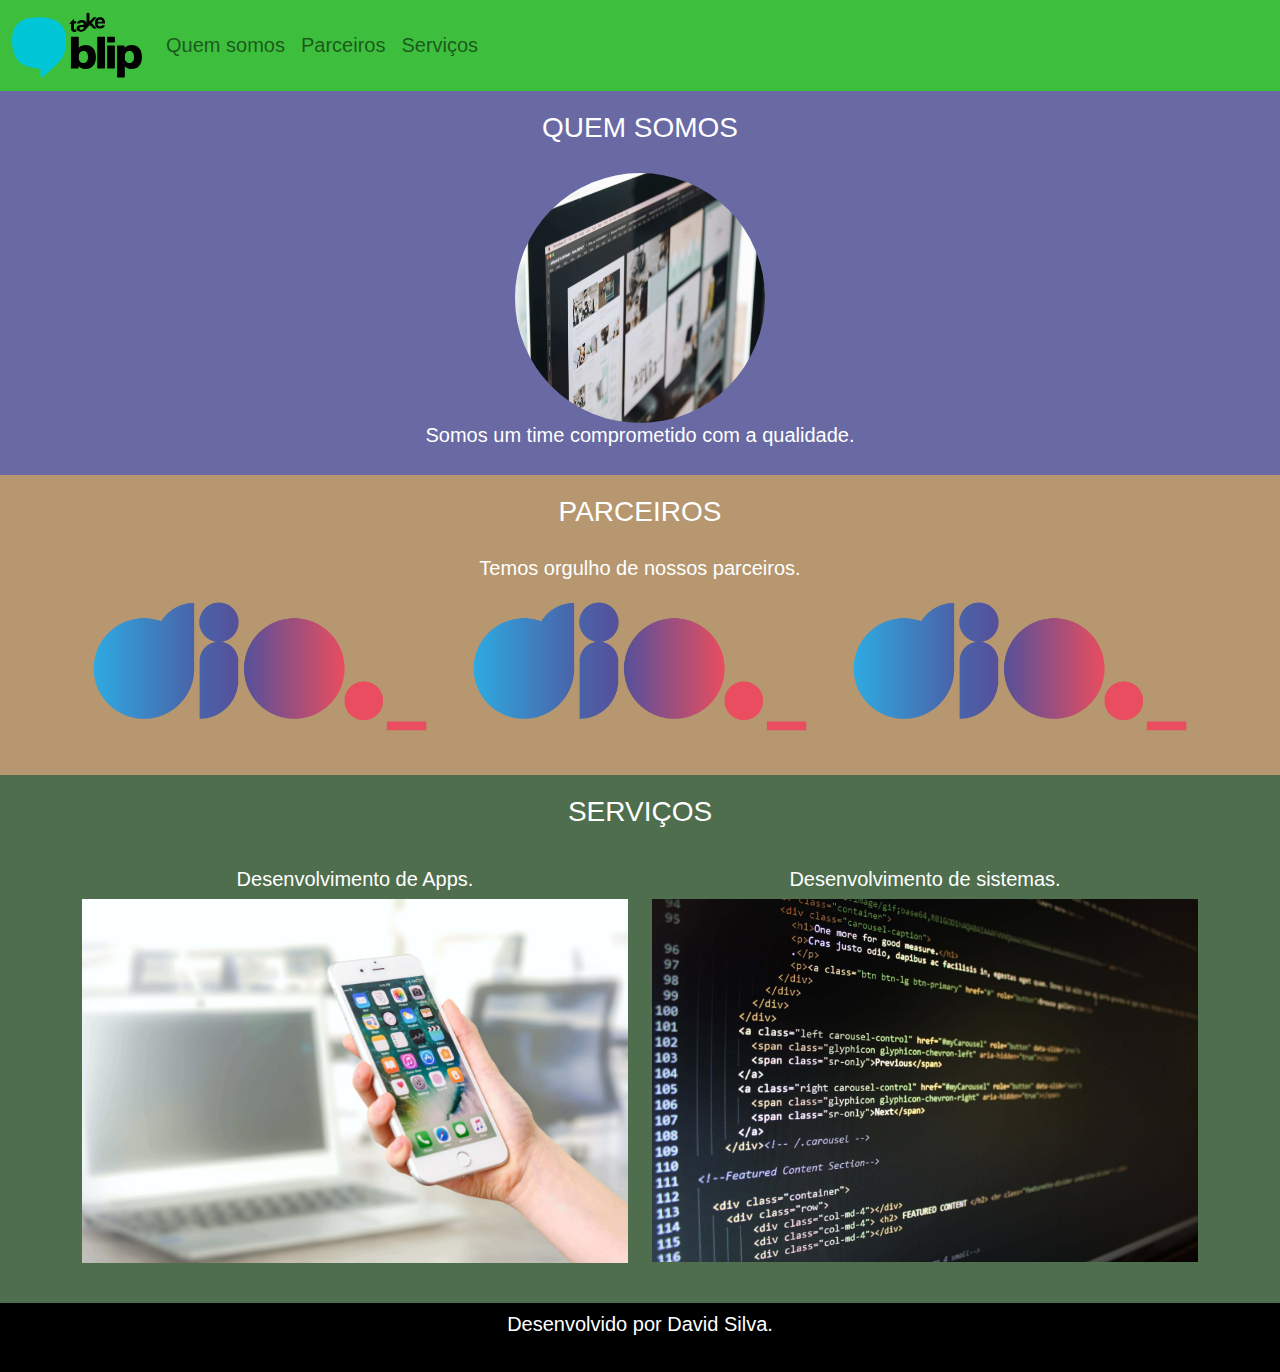
<file: Bootstrap/index.html>
<!DOCTYPE html>
<html lang="pt-br">

<head>
    <title>Minha página</title>
    <meta charset="utf-8">
    <link rel="stylesheet" type="text/css" href="css/bootstrap.min.css">
    <link rel="stylesheet" href="css/style.css">
    <script src="js/bootstrap.min.js"></script>
</head>

<body>
    <nav class="navbar navbar-expand-lg navbar-light">
        <div class="container-fluid">
            <a class="navbar-brand" href="#">
                <img src="img/take2.svg" width="130">
            </a>
            <button class="navbar-toggler" type="button" data-bs-toggle="collapse" data-bs-target="#navbarNav"
                aria-controls="navbarNav" aria-expanded="false" aria-label="Toggle navigation"
                class="navbar-toggle collapsed">
                <span class="navbar-toggler-icon"></span>
            </button>
            <div class="collapse navbar-collapse" id="navbarNav">
                <ul class="navbar-nav">
                    <li class="nav-item">
                        <a class="nav-link" href="#quem-somos">Quem somos</a>
                    </li>
                    <li class="nav-item">
                        <a class="nav-link" href="#parceiros">Parceiros</a>
                    </li>
                    <li class="nav-item">
                        <a class="nav-link" href="#serviços">Serviços</a>
                    </li>
                </ul>
            </div>
        </div>
    </nav>

    <section id="quemsomos">
        <div class="container-fluid quem-somos text-center margin">
            <h3 class="margin">QUEM SOMOS</h3>
            <img src="img/site4.jpg" class="rounded-circle" width="250" height="250">
            <h5>Somos um time comprometido com a qualidade.</h5>
        </div>
    </section>

    <section id="parceiros">
        <div class="container-fluid parceiros text-center margin">
            <h3 class="margin">PARCEIROS</h3>
            <h5>Temos orgulho de nossos parceiros.</h5>
            <div class="container">
                <div class="row">
                    <div class="col-md-4 margin">
                        <img src="img/dio.png" width="100%">
                    </div>
                    <div class="col-md-4 margin">
                        <img src="img/dio.png" width="100%">
                    </div>
                    <div class="col-md-4 margin">
                        <img src="img/dio.png" width="100%">
                    </div>
                </div>
            </div>
        </div>
    </section>

    <section id="serviços">
        <div class="container-fluid serviços text-center margin">
            <h3 class="margin">SERVIÇOS</h3>
            <div class="container">
                <div class="row">
                    <div class="col-lg-6 margin">
                        <h5>
                            Desenvolvimento de Apps.
                        </h5>
                        <img src="img/app.jpg" width="100%">
                    </div>
                    <div class="col-lg-6 margin">
                        <h5>
                            Desenvolvimento de sistemas.
                        </h5>
                        <img src="img/site3.jpg" width="100%">
                    </div>
                </div>
            </div>
        </div>

    </section>

    <footer class="container-fluid  bg-footer  text-center margin">
        <p>Desenvolvido por David Silva.</p>
    </footer>

</body>

</html>
</file>
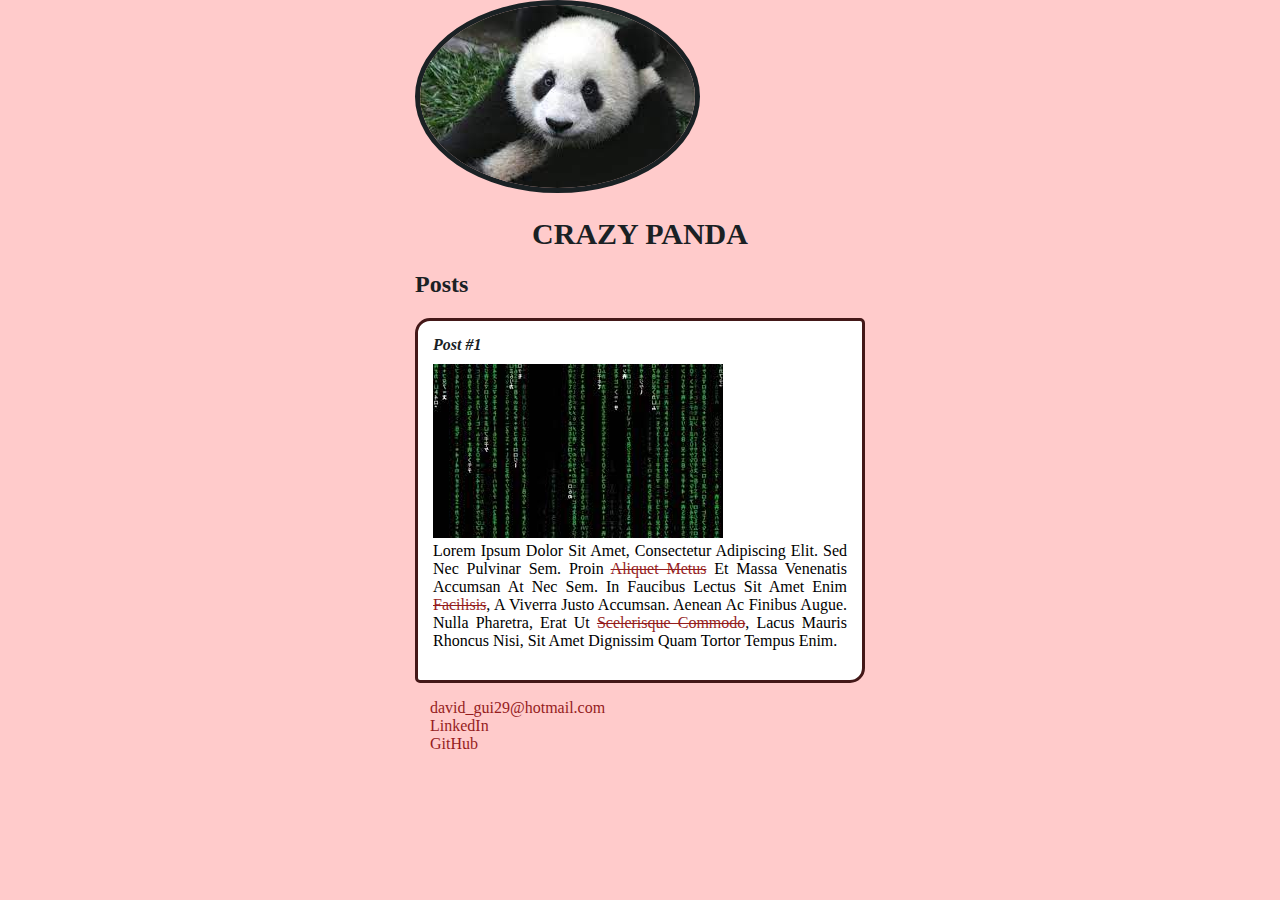
<file: HTML5 CSS3/index.html>
<!DOCTYPE html>
<html>

<head>
    <meta charset="utf-8">
    <title>GO GO GO PANDA!!!</title>
    <link rel="stylesheet" href="style.css">
</head>

<body>
    <header>
        <img src="panda.jpeg" alt="Panda fofo" class="top_image">
        <h1 id="title">crazy panda</h1>
    </header>
    <section>
        <header>
            <h2 class="subtitle">Posts</h2>
        </header>
        <article class="post">
            <header>
                <h3 class="post_title">Post #1</h3>
                <img src="matrix.jpeg" alt="Editor de código" class="post_image">
            </header>
            <p class="post_content">
                Lorem ipsum dolor sit amet, consectetur adipiscing elit. Sed nec pulvinar sem. Proin <a href="mailto:teste@teste.br">aliquet metus</a> et massa venenatis accumsan at nec sem. In faucibus
                lectus sit amet enim <a href="tel:222345678">facilisis</a>, a viverra justo accumsan. Aenean ac finibus augue. Nulla pharetra, erat ut <a href="https://pt.lipsum.com/feed/html" target="_blank">scelerisque commodo</a>, lacus mauris rhoncus nisi, sit amet dignissim quam tortor tempus enim.
            </p>
        </article>
    </section>
    <footer>
        <ul class="contact_list">
            <li>
                <a href="mailto:david_gui29@hotmail.com">david_gui29@hotmail.com</a>
            </li>
            <li>
                <a href="https://linkedin.com/in/davidgsilva" target="_blank">LinkedIn</a>
            </li>
            <li>
                <a href="https://github.com/DavidG-Silva" target="_blank">GitHub</a>
            </li>
        </ul>
    </footer>
</body>

</html>
</file>
<file: Bootstrap/css/style.css>
body {
    font: 20px Arial, sans-serif;
}

.navbar {
    background-color: rgb(61, 190, 61);
}

.quem-somos {
    background-color: rgb(105, 105, 163);
    color: rgb(255, 255, 255);
    }

.parceiros{
    background-color: rgb(182, 151, 111);
    color: rgb(255, 255, 255);
}

.serviços {
    background-color: rgb(79, 110, 78);
    color: white;
}

.margin {
    padding-top: 10px;
    padding-bottom: 20px;
}

.bg-footer {
    background-color: black;
    color: white;
}
</file>
<file: HTML5 CSS3/style.css>
body {
    background: rgb(255, 203, 203);
    font-family: Verdana;
    max-width: 450px;
    margin: auto;
}

.top_image {
    border: 5px solid rgb(26, 33, 36);
    border-radius: 50%;
}

#title, .subtitle, .post_title {
    color: rgb(26, 33, 36);
}

#title {
    font-size: 30px;
    text-transform: uppercase;
    text-align: center;
}

a {
    text-decoration: line-through;
    color: rgb(150, 29, 29);
}

.post_title {
    font-size: 16px;
    font-style: italic;
    margin: 0;
    margin-bottom: 10px;
}

.post {
    background: white;
    padding: 15px;
    border: 3px solid rgb(68, 24, 24);
    border-radius: 15px 5px;
    margin-bottom: 15px;
}

.post.image {
    margin-bottom: 15px;
    width:  100%;
}

.post_content {
    margin: 0;
    margin-bottom: 15px;
    text-transform: capitalize;
    text-align: justify;
}

.contact_list {
    list-style-type: none;
    padding-left: 15px;
}

.contact_list li a {
    text-decoration: none;
}
</file>
